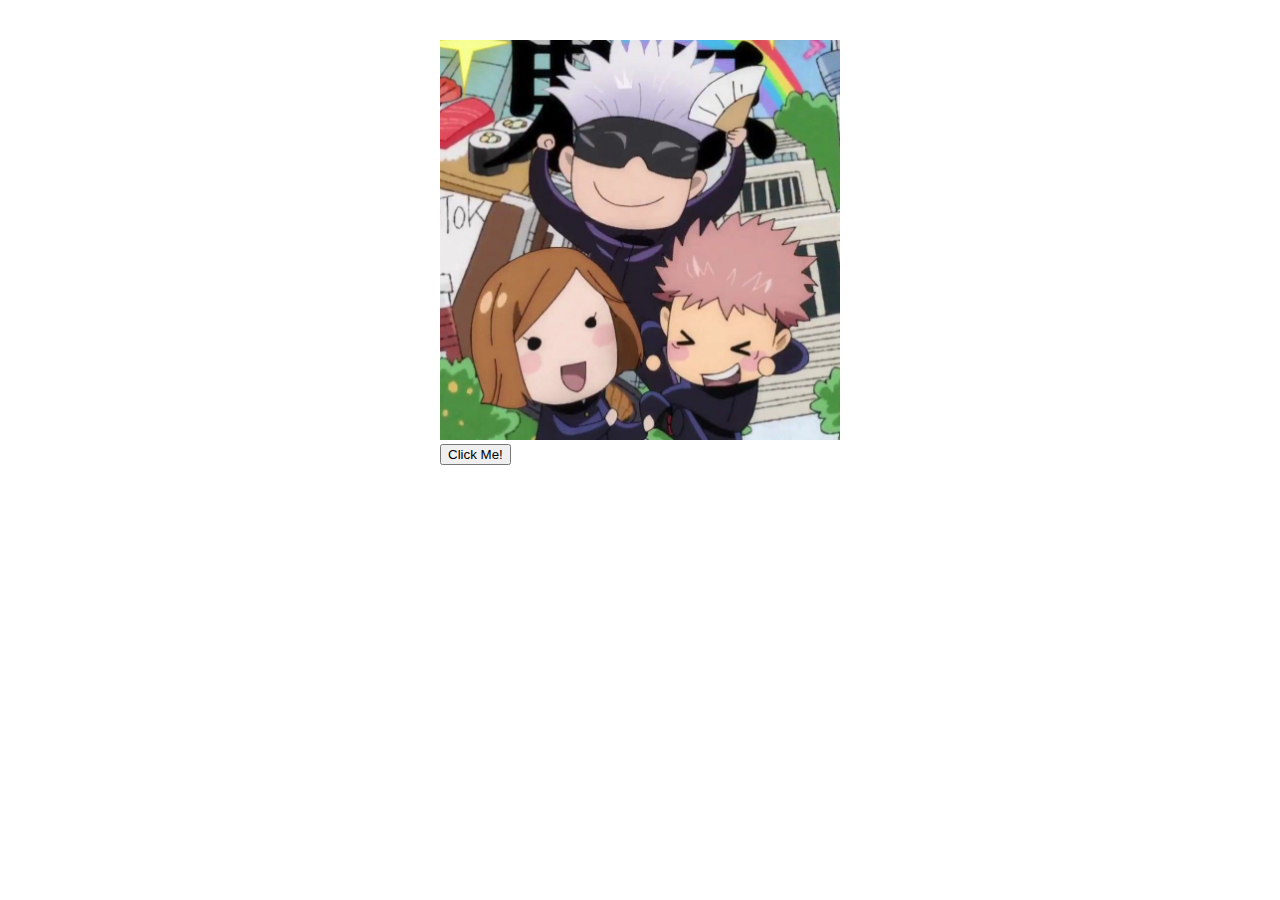
<file: learn-js-basic/projects/test.html>
<!DOCTYPE html>
<html lang="en">
<head>
    <meta charset="UTF-8">
    <meta http-equiv="X-UA-Compatible" content="IE=edge">
    <meta name="viewport" content="width=device-width, initial-scale=1.0">
    <title>Document</title>
    <link rel="stylesheet" href="./css/style.css">
</head>
<body>
    <div class="container">
        <img class="album" id="photo" src="./images/image_1.jpg" alt="">
        <button id="nhate" onClick="myFunction()">Click Me!</button>
    </div>


    <script src="./js/active.js"></script>
</body>
</html>
</file>
<file: learn-js-basic/projects/css/style.css>
.container {
    width: 400px;
    margin: 40px auto;
    position: relative;
    overflow: hidden;
}

.album {
    width: 100%;
    height: 400px;
}

#photo2, #photo3, #photo4, #photo5, #photo6 {
    display: none;
}
</file>
